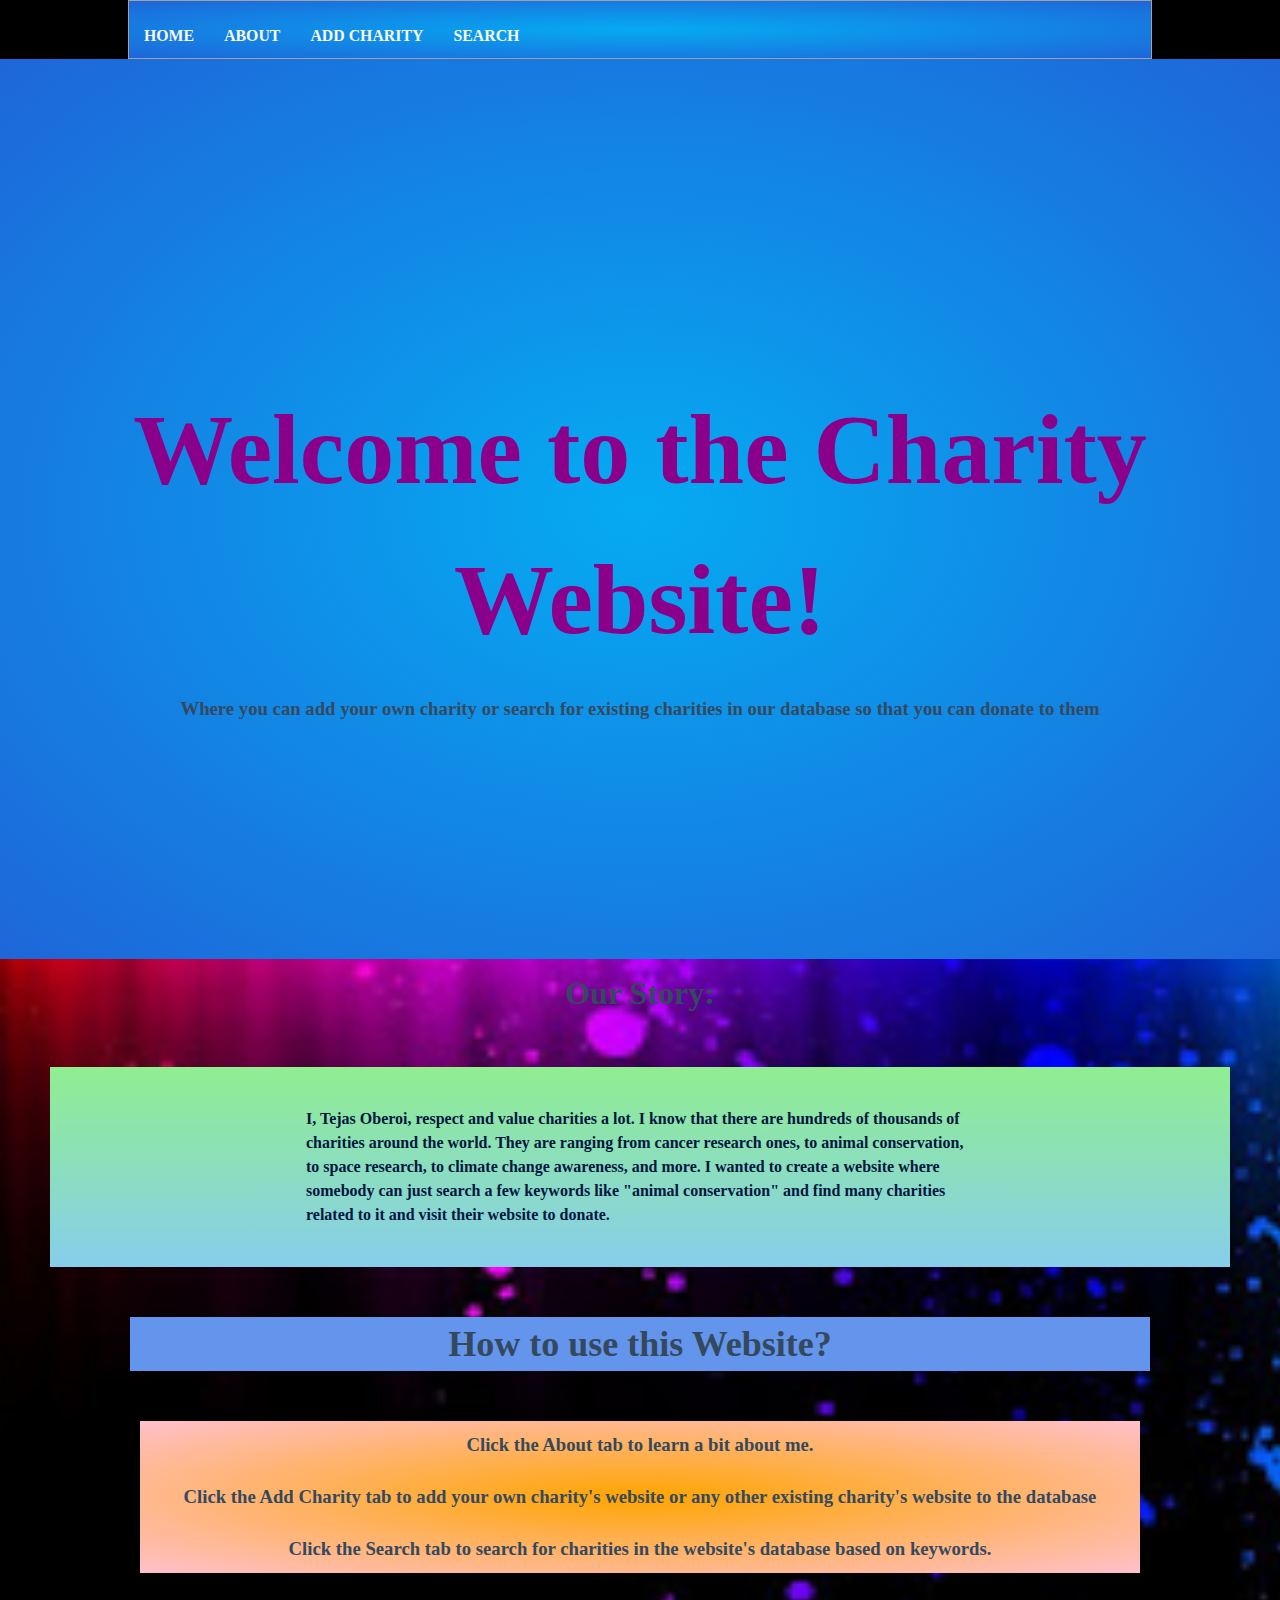
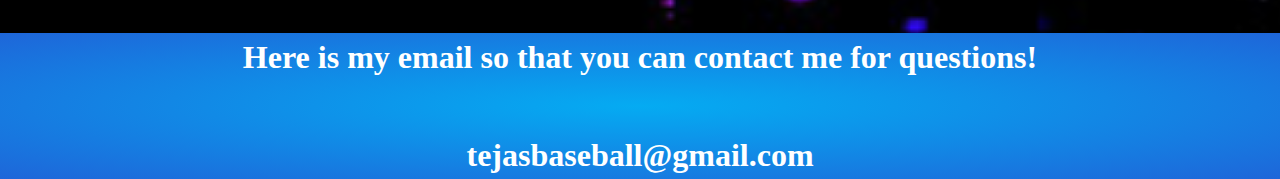
<file: index.html>
<!DOCTYPE html>
<html lang="en">

<head>
    <meta charset="UTF-8">
    <meta http-equiv="X-UA-Compatible" content="IE=edge">
    <meta name="viewport" content="width=device-width, initial-scale=1.0">
    <title>Document</title>
    <link rel="stylesheet" href="./styles.css">
</head>

<body>
    <header class="header">
        <ul class="main-nav">
            <li><a href="index.html">Home</a></li>
            <li><a href="about.html">About</a></li>
            <li><a href="add.html">Add Charity</a></li>
            <li><a href="search.html">Search</a></li>
        </ul>
    </header>

    <flexbox id="welcome-section">
       <div class="intro">
           <h1>Welcome to the Charity Website!</h1>
           <h3>Where you can add your own charity or search for existing charities in our database so that you can donate to them</h3>
       </div>
    </flexbox>

    <section id="about">
        <h2>Our Story:</h2>
        <div id="about-container">
            <div id="my-story">
                <p>I, Tejas Oberoi, respect and value charities a lot. I know that there are hundreds of thousands of charities
                    around the world. They are ranging from cancer research ones, to animal conservation, to space research, to climate change awareness, and more.
                    I wanted to create a website where somebody can just search a few keywords like "animal conservation" and find many charities related to it and visit their website to donate.
                </p>
            </div>
        </div>
    </section>

    <section id="projects">
        <div class="how">
            <h2>How to use this Website?</h2>
        </div>
        <div class="instructions">
            <h3>Click the About tab to learn a bit about me.</h3><br>
            <h3>Click the Add Charity tab to add your own charity's website or any other existing charity's website to the database</h3><br>
            <h3>Click the Search tab to search for charities in the website's database based on keywords.</h3>
        </div>
    </section>

    <section id="contact">
        <h2 class="conn">Here is my email so that you can contact me for questions!</h2>
        <p class="find">tejasbaseball@gmail.com</p>
    </section>
</body>

</html>
</file>
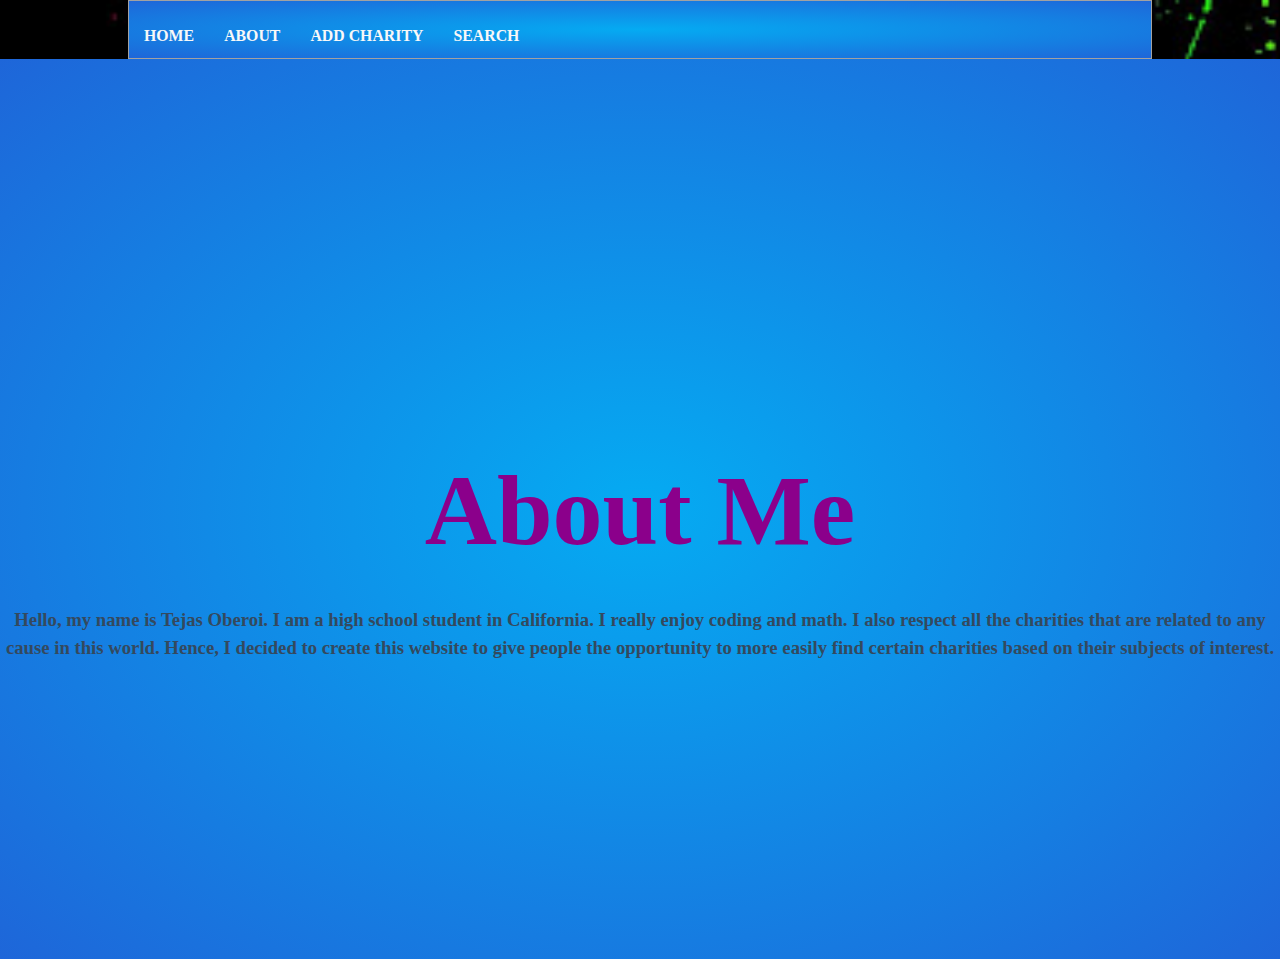
<file: about.html>
<!DOCTYPE html>
<html lang="en">

<head>
    <meta charset="UTF-8">
    <meta http-equiv="X-UA-Compatible" content="IE=edge">
    <meta name="viewport" content="width=device-width, initial-scale=1.0">
    <title>Document</title>
    <link rel="stylesheet" href="./styles.css">
</head>

<body>
    <header class="header">
        <ul class="main-nav">
            <li><a href="index.html">Home</a></li>
            <li><a href="about.html">About</a></li>
            <li><a href="add.html">Add Charity</a></li>
            <li><a href="search.html">Search</a></li>
        </ul>
    </header>
    <flexbox id="welcome-section">
        <div class="intro">
            <h1>About Me</h1>
            <h3>Hello, my name is Tejas Oberoi. I am a high school student in California. I really enjoy coding and math. I also respect all the 
                charities that are related to any cause in this world. Hence, I decided to create this website to give people the opportunity to more easily find
                certain charities based on their subjects of interest.
            </h3>
        </div>
     </flexbox>
</body>

</html>
</file>
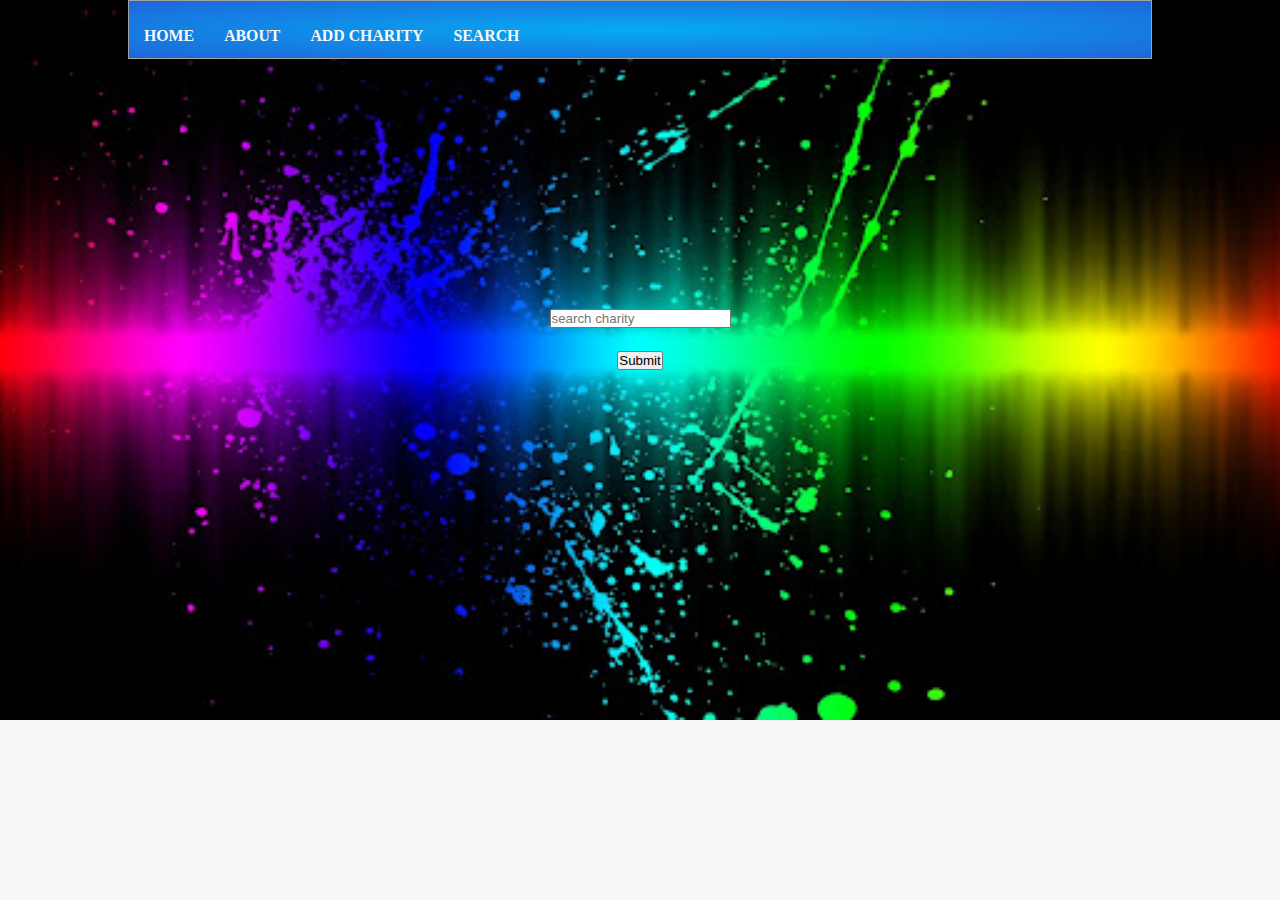
<file: search.html>
<!DOCTYPE html>
<html lang="en">

<head>
    <meta charset="UTF-8">
    <meta http-equiv="X-UA-Compatible" content="IE=edge">
    <meta name="viewport" content="width=device-width, initial-scale=1.0">
    <title>Document</title>
    <link rel="stylesheet" href="./styles.css">
</head>

<body>
    <header class="header">
        <ul class="main-nav">
            <li><a href="index.html">Home</a></li>
            <li><a href="about.html">About</a></li>
            <li><a href="add.html">Add Charity</a></li>
            <li><a href="search.html">Search</a></li>
        </ul>
    </header>
    <form action="">
    <div class="search">
        <input type="text" placeholder="search charity" id="search">
    </div>
    <div class="submit">
        <input type="submit">
    </div>
    </form>
</body>
    <script src="script.js"></script>
</html>
</file>
<file: styles.css>
* {
    margin: 0;
    padding: 0;
    box-sizing: border-box;
}
.intro
{
    text-align:center;
    color:darkmagenta;
}
ul {
    margin: 0;
    padding: 0;
    list-style: none;
}

h2,
h3,
a {
    color: #34495e;
}

.logo {
    margin: 0;
    font-size: 1.45em;
}

.main-nav {
    margin-top: 5px;
}

.logo a,
.main-nav a {
    padding: 10px 15px;
    text-transform: uppercase;
    text-align: center;
    display: block;
}

.main-nav a {
    color: #f8f8f8;
    font-size: .99em;
    font-weight: 800;
}

div#container div.cell {
    display: table-cell;
}

input[type=search],
div.button {
    width: 100%;
    height: 35px;
    box-sizing: border-box;
    font-family: inherit;
    font-size: inherit;
}

input[type=search] {
    margin: 0;
    padding: 0 10px;
    border: 0;
}

div.button {
    line-height: 35px;
    margin: 0;
    padding: 0 20px;
    color: #f8f8f8;
    background-color: #41B3FF;
    font-weight: bold;
    border-radius: 5px;
    margin-left: 2px;
}

.defh2 {
    color: #f8f8f8;
    justify-content: space-around;
    align-items: center;
    font-size: 80%;
}

.header {
    padding-top: .5em;
    border: 1px solid #a2a2a2;
    background-image: radial-gradient(#05abf2, #1e66d9);
    box-shadow: 0px 0px 14px 0px rgba(0, 0, 0, 0.75);
}

@media (min-width: 769px) {
    .header,
    .main-nav {
        display: flex;
    }
    .header {
        flex-direction: column;
        align-items: center;
    }
    .header {
        width: 80%;
        margin: 0 auto;
        max-width: 1150px;
    }
}

@media (min-width: 1025px) {
    .header {
        flex-direction: row;
        justify-content: space-between;
    }
}

html {
    box-sizing: border-box;
    font-size: 10px;
}

body {
    font-size: 1.6rem;
    line-height: 1.5;
    font-family: Poppins;
    color: #011640;
    overflow-x: hidden;
    background-color: #f8f8f8;
    font-weight: 800;
    background-image:url("images/cool.jpeg");
    background-size:cover;
    background-repeat:no-repeat;
}

h1 {
    font-size: 10rem;
    font-weight: 600;
    margin: 8rem 0 2rem 0;
}

h2 {
    margin-bottom: 5rem;
}

li {
    list-style: none;
}

a {
    color: #011640;
    text-decoration: none;
}

img {
    max-width: 100%;
    height: auto;
    display: block;
}

#welcome-section {
    display: flex;
    flex-direction: row;
    justify-content: space-around;
    align-items: center;
    height: 100vh;
    background-image: radial-gradient(#05abf2, #1e66d9);
}

.welcome-img {
    width: 580px;
    height: auto;
    border-radius: 10px;
}

#subheading {
    font-size: 5rem;
    font-weight: 600;
}

#subheading span {
    color: #ffff;
    font-size: 8rem;
}

#about h2 {
    margin-top: 10px;
    text-align: center;
    font-size: 200%;
}

#about-container {
    margin-left: 50px;
    margin-right: 50px;
    padding-top:40px;
    padding-bottom:40px;
    display: flex;
    flex-direction: row;
    justify-content: space-around;
    align-items: center;
    background:linear-gradient(lightgreen,skyblue);
}

#my-story {
    width: 60%;
    padding: 0 2rem;
}

#interests-list {
    background-color: darkblue;
    color: #fff;
    padding: 3rem;
    border-radius: 5px;
    align-items: center;
}

.awardsContainer {
    display: flex;
    justify-content: space-around;
    width: 100%;
    position: relative;
    border-radius: 10px;
    max-width: 1180px;
    margin-top: 89px;
}

#interests-list {
    margin: auto;
}

#interests-list>h3 {
    text-align: center;
    padding-bottom: 2rem;
}


/* Projects section */

#projects {
    padding: 5rem 3rem;
    text-align: center;
    margin-left: 100px;
    margin-right: 100px;
}
.how
{
    font-size:24px;
    font-weight:500;
    background:cornflowerblue;
}
.instructions
{
    padding:10px 5px;
    margin:10px;
    background:radial-gradient(orange,pink);

}
iframe {
    width: 800px;
    height: 400px;
    margin: 0 auto;
    background-color: #f8f8f8;
    display: block;
    border-style: none;
    padding-bottom: 50px;
}

#contact {
    text-align: center;
    background-image: radial-gradient(#05abf2, #1e66d9);
    color: #fff;
}

.contact-icon {
    width: 2rem;
    padding: 1rem;
    filter: invert(100%);
}

.contact-links {
    display: flex;
    justify-content: center;
    width: 100%;
    margin-top: 4rem;
    flex-wrap: wrap;
}

.contact-details {
    display: flex;
    flex-direction: row;
    align-items: center;
    justify-content: center;
    color: #fff;
    padding: 1rem;
}

.conn {
    color: white;
    font-size: 200%;
}

.find {
    font-size: 200%;
}
.addButton
{
    margin-top:250px;
    margin-left:500px;
}
.addButton
{
    margin-top:20px;
    margin-left:500px;
    width:100%;
}
.charityText
{
    margin-top:250px;
    margin-left:500px;

}
.search
{
    display:flex;
    justify-content:center;
    margin-top:250px;
}
.submit
{
    margin-top:20px;
    text-align:center;
}
</file>
